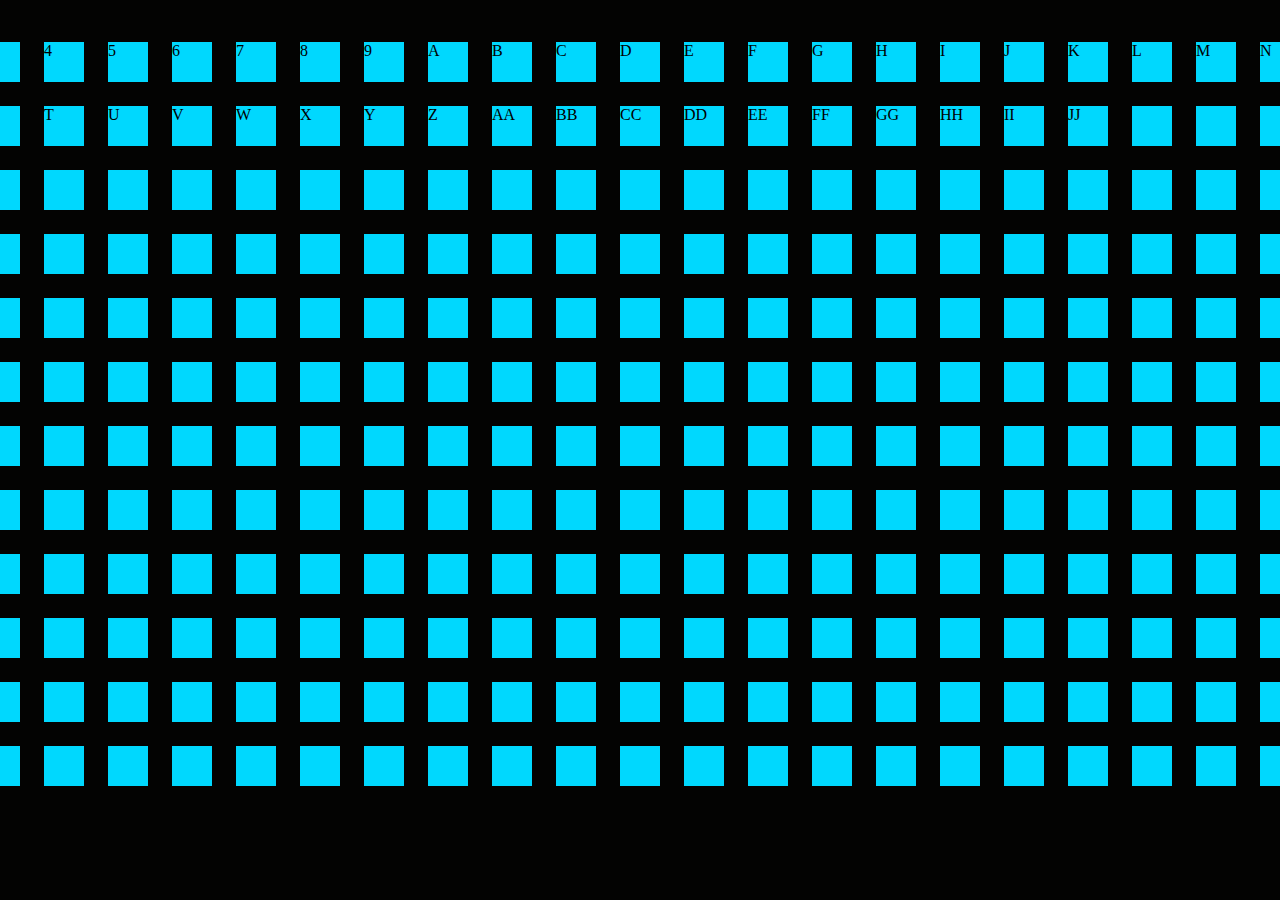
<file: BackgroundA.html>
<!DOCTYPE html>
<html lang="en">
  <head>
    <meta charset="UTF-8" />
    <meta name="viewport" content="width=device-width, initial-scale=1.0" />
    <title>UntoldCoding</title>
    <link rel="stylesheet" href="BackgroundA.css" />
  </head>
  <body>
    <div class="wrapper">
      <div class="item">1</div>
      <div class="item">2</div>
      <div class="item">3</div>
      <div class="item">4</div>
      <div class="item">5</div>
      <div class="item">6</div>
      <div class="item">7</div>
      <div class="item">8</div>
      <div class="item">9</div>

      <div class="item">A</div>
      <div class="item">B</div>
      <div class="item">C</div>
      <div class="item">D</div>
      <div class="item">E</div>
      <div class="item">F</div>
      <div class="item">G</div>
      <div class="item">H</div>
      <div class="item">I</div>

      <div class="item">J</div>
      <div class="item">K</div>
      <div class="item">L</div>
      <div class="item">M</div>
      <div class="item">N</div>
      <div class="item">O</div>
      <div class="item">P</div>
      <div class="item">Q</div>
      <div class="item">R</div>

      <div class="item">S</div>
      <div class="item">T</div>
      <div class="item">U</div>
      <div class="item">V</div>
      <div class="item">W</div>
      <div class="item">X</div>
      <div class="item">Y</div>
      <div class="item">Z</div>
      <div class="item">AA</div>

      <div class="item">BB</div>
      <div class="item">CC</div>
      <div class="item">DD</div>
      <div class="item">EE</div>
      <div class="item">FF</div>
      <div class="item">GG</div>
      <div class="item">HH</div>
      <div class="item">II</div>
      <div class="item">JJ</div>

      <div class="item"></div>
      <div class="item"></div>
      <div class="item"></div>
      <div class="item"></div>
      <div class="item"></div>
      <div class="item"></div>
      <div class="item"></div>
      <div class="item"></div>
      <div class="item"></div>

      <div class="item"></div>
      <div class="item"></div>
      <div class="item"></div>
      <div class="item"></div>
      <div class="item"></div>
      <div class="item"></div>
      <div class="item"></div>
      <div class="item"></div>
      <div class="item"></div>
      <div class="item"></div>
      <div class="item"></div>
      <div class="item"></div>
      <div class="item"></div>
      <div class="item"></div>
      <div class="item"></div>
      <div class="item"></div>
      <div class="item"></div>
      <div class="item"></div>
      <div class="item"></div>
      <div class="item"></div>
      <div class="item"></div>
      <div class="item"></div>
      <div class="item"></div>
      <div class="item"></div>
      <div class="item"></div>
      <div class="item"></div>
      <div class="item"></div>
      <div class="item"></div>
      <div class="item"></div>
      <div class="item"></div>
      <div class="item"></div>
      <div class="item"></div>
      <div class="item"></div>
      <div class="item"></div>
      <div class="item"></div>
      <div class="item"></div>
      <div class="item"></div>
      <div class="item"></div>
      <div class="item"></div>
      <div class="item"></div>
      <div class="item"></div>
      <div class="item"></div>
      <div class="item"></div>
      <div class="item"></div>
      <div class="item"></div>
      <div class="item"></div>
      <div class="item"></div>
      <div class="item"></div>
      <div class="item"></div>
      <div class="item"></div>
      <div class="item"></div>
      <div class="item"></div>
      <div class="item"></div>
      <div class="item"></div>
      <div class="item"></div>
      <div class="item"></div>
      <div class="item"></div>
      <div class="item"></div>
      <div class="item"></div>
      <div class="item"></div>
      <div class="item"></div>
      <div class="item"></div>
      <div class="item"></div>
      <div class="item"></div>
      <div class="item"></div>
      <div class="item"></div>
      <div class="item"></div>
      <div class="item"></div>
      <div class="item"></div>
      <div class="item"></div>
      <div class="item"></div>
      <div class="item"></div>
      <div class="item"></div>
      <div class="item"></div>
      <div class="item"></div>
      <div class="item"></div>
      <div class="item"></div>
      <div class="item"></div>
      <div class="item"></div>
      <div class="item"></div>
      <div class="item"></div>
      <div class="item"></div>
      <div class="item"></div>
      <div class="item"></div>
      <div class="item"></div>
      <div class="item"></div>
      <div class="item"></div>
      <div class="item"></div>
      <div class="item"></div>
      <div class="item"></div>
      <div class="item"></div>
      <div class="item"></div>
      <div class="item"></div>
      <div class="item"></div>
      <div class="item"></div>
      <div class="item"></div>
      <div class="item"></div>
      <div class="item"></div>
      <div class="item"></div>
      <div class="item"></div>
      <div class="item"></div>
      <div class="item"></div>
      <div class="item"></div>
      <div class="item"></div>
      <div class="item"></div>
      <div class="item"></div>
      <div class="item"></div>
      <div class="item"></div>
      <div class="item"></div>
      <div class="item"></div>
      <div class="item"></div>
      <div class="item"></div>
      <div class="item"></div>
      <div class="item"></div>
      <div class="item"></div>
      <div class="item"></div>
      <div class="item"></div>
      <div class="item"></div>
      <div class="item"></div>
      <div class="item"></div>
      <div class="item"></div>
      <div class="item"></div>
      <div class="item"></div>
      <div class="item"></div>
      <div class="item"></div>
      <div class="item"></div>
      <div class="item"></div>
      <div class="item"></div>
      <div class="item"></div>
      <div class="item"></div>
      <div class="item"></div>
      <div class="item"></div>
      <div class="item"></div>
      <div class="item"></div>
      <div class="item"></div>
      <div class="item"></div>
      <div class="item"></div>
      <div class="item"></div>
      <div class="item"></div>
      <div class="item"></div>
      <div class="item"></div>
      <div class="item"></div>
      <div class="item"></div>
      <div class="item"></div>
      <div class="item"></div>
      <div class="item"></div>
      <div class="item"></div>
      <div class="item"></div>
      <div class="item"></div>
      <div class="item"></div>
      <div class="item"></div>
      <div class="item"></div>
      <div class="item"></div>
      <div class="item"></div>
      <div class="item"></div>
      <div class="item"></div>
      <div class="item"></div>
      <div class="item"></div>
      <div class="item"></div>
      <div class="item"></div>
      <div class="item"></div>
      <div class="item"></div>
      <div class="item"></div>
      <div class="item"></div>
      <div class="item"></div>
      <div class="item"></div>
      <div class="item"></div>
      <div class="item"></div>
      <div class="item"></div>
      <div class="item"></div>
      <div class="item"></div>
      <div class="item"></div>
      <div class="item"></div>
      <div class="item"></div>
      <div class="item"></div>
      <div class="item"></div>
      <div class="item"></div>
      <div class="item"></div>
      <div class="item"></div>
      <div class="item"></div>
      <div class="item"></div>
      <div class="item"></div>
      <div class="item"></div>
      <div class="item"></div>
      <div class="item"></div>
      <div class="item"></div>
      <div class="item"></div>
      <div class="item"></div>
      <div class="item"></div>
      <div class="item"></div>
      <div class="item"></div>
      <div class="item"></div>
      <div class="item"></div>
      <div class="item"></div>
      <div class="item"></div>
      <div class="item"></div>
      <div class="item"></div>
      <div class="item"></div>
      <div class="item"></div>
      <div class="item"></div>
      <div class="item"></div>
      <div class="item"></div>
      <div class="item"></div>
      <div class="item"></div>
      <div class="item"></div>
      <div class="item"></div>
      <div class="item"></div>
      <div class="item"></div>
      <div class="item"></div>
      <div class="item"></div>
      <div class="item"></div>
      <div class="item"></div>
      <div class="item"></div>
      <div class="item"></div>
      <div class="item"></div>
      <div class="item"></div>
      <div class="item"></div>
      <div class="item"></div>
      <div class="item"></div>
      <div class="item"></div>
      <div class="item"></div>
      <div class="item"></div>
      <div class="item"></div>
      <div class="item"></div>
      <div class="item"></div>
      <div class="item"></div>
      <div class="item"></div>
      <div class="item"></div>
      <div class="item"></div>
      <div class="item"></div>
      <div class="item"></div>
      <div class="item"></div>
      <div class="item"></div>
      <div class="item"></div>
      <div class="item"></div>
      <div class="item"></div>
      <div class="item"></div>
      <div class="item"></div>
      <div class="item"></div>
      <div class="item"></div>
      <div class="item"></div>
      <div class="item"></div>
      <div class="item"></div>
      <div class="item"></div>
      <div class="item"></div>
      <div class="item"></div>
      <div class="item"></div>
      <div class="item"></div>
      <div class="item"></div>
      <div class="item"></div>
      <div class="item"></div>
      <div class="item"></div>
      <div class="item"></div>
      <div class="item"></div>
      <div class="item"></div>
      <div class="item"></div>
      <div class="item"></div>
      <div class="item"></div>
      <div class="item"></div>
      <div class="item"></div>
      <div class="item"></div>
      <div class="item"></div>
      <div class="item"></div>
      <div class="item"></div>
      <div class="item"></div>
      <div class="item"></div>
      <div class="item"></div>
      <div class="item"></div>
      <div class="item"></div>
      <div class="item"></div>
      <div class="item"></div>
      <div class="item"></div>
      <div class="item"></div>
      <div class="item"></div>
      <div class="item"></div>
      <div class="item"></div>
      <div class="item"></div>
      <div class="item"></div>
      <div class="item"></div>
      <div class="item"></div>
      <div class="item"></div>
      <div class="item"></div>
      <div class="item"></div>
      <div class="item"></div>
      <div class="item"></div>
      <div class="item"></div>
      <div class="item"></div>
      <div class="item"></div>
      <div class="item"></div>
      <div class="item"></div>
      <div class="item"></div>
      <div class="item"></div>
      <div class="item"></div>
      <div class="item"></div>
      <div class="item"></div>
      <div class="item"></div>
      <div class="item"></div>
      <div class="item"></div>
      <div class="item"></div>
      <div class="item"></div>
      <div class="item"></div>
      <div class="item"></div>
      <div class="item"></div>
      <div class="item"></div>
      <div class="item"></div>
      <div class="item"></div>
      <div class="item"></div>
      <div class="item"></div>
      <div class="item"></div>
      <div class="item"></div>
      <div class="item"></div>
      <div class="item"></div>
      <div class="item"></div>
      <div class="item"></div>
      <div class="item"></div>
      <div class="item"></div>
      <div class="item"></div>
      <div class="item"></div>
      <div class="item"></div>
      <div class="item"></div>
    </div>
    <script>
      document.addEventListener("mousemove", (e) => {
        const sqrs = document.querySelectorAll(".item");

        const mouseX = e.pageX;
        const mouseY = e.pageY;

        sqrs.forEach((sqr) => {
          const sqrX = sqr.offsetLeft + 20;
          const sqrY = sqr.offsetTop + 20;

          const diffX = mouseX - sqrX;
          const diffY = mouseY - sqrY;

          const radians = Math.atan2(diffY, diffX);

          const angle = (radians * 180) / Math.PI;

          sqr.style.transform = `rotate(${angle}deg)`;
        });
      });
    </script>
  </body>
</html>
</file>
<file: BackgroundA.css>
html {
    box-sizing: border-box;
    cursor: url("https://i.ibb.co/6bycCv7/Ellipse-4.png"), default;
  }
  
  *,
  *:before,
  *:after {
    box-sizing: inherit;
  }
  
  html,
  body {
    height: 100%;
    width: 100%;
    margin: 0;
    padding: 0;
    background-color: #030302;
  }
  
  body {
    display: flex;
    justify-content: center;
    align-items: center;
  }
  
  .wrapper {
    display: grid;
    grid-template-columns: repeat(25, 40px);
    grid-template-rows: repeat(12, 40px);
    grid-gap: 1.5rem;
  }
  .wrapper .item {
    background-color: #00d8fe;
  }
  
  .item:hover {
    box-shadow: 0 0 12px 9px white;
  }
</file>
